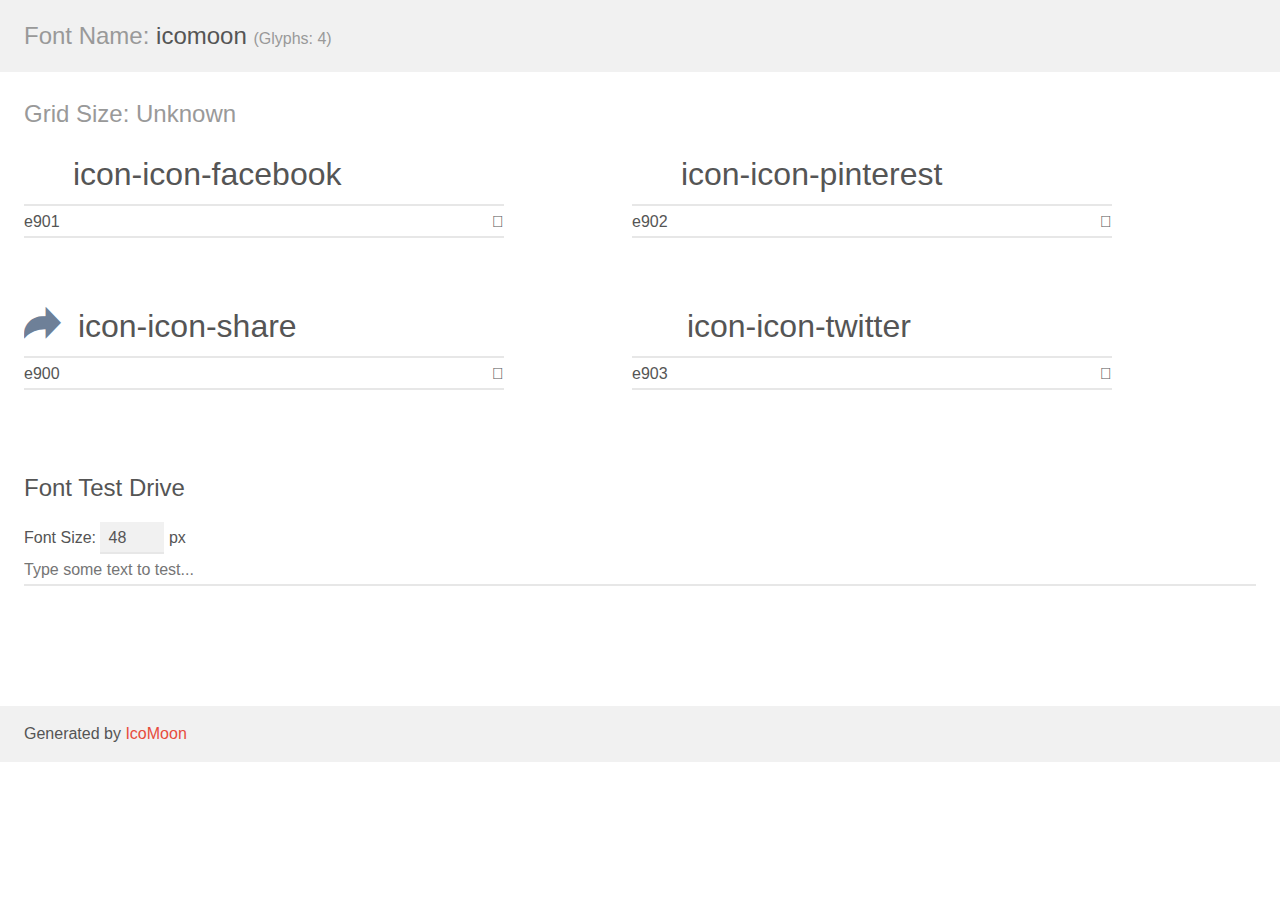
<file: assets/icomoon/demo.html>
<!doctype html>
<html>
<head>
    <meta charset="utf-8">
    <title>IcoMoon Demo</title>
    <meta name="description" content="An Icon Font Generated By IcoMoon.io">
    <meta name="viewport" content="width=device-width, initial-scale=1">
    <link rel="stylesheet" href="demo-files/demo.css">
    <link rel="stylesheet" href="style.css"></head>
<body>
    <div class="bgc1 clearfix">
        <h1 class="mhmm mvm"><span class="fgc1">Font Name:</span> icomoon <small class="fgc1">(Glyphs:&nbsp;4)</small></h1>
    </div>
    <div class="clearfix mhl ptl">
        <h1 class="mvm mtn fgc1">Grid Size: Unknown</h1>
        <div class="glyph fs1">
            <div class="clearfix bshadow0 pbs">
                <span class="icon-icon-facebook"></span>
                <span class="mls"> icon-icon-facebook</span>
            </div>
            <fieldset class="fs0 size1of1 clearfix hidden-false">
                <input type="text" readonly value="e901" class="unit size1of2" />
                <input type="text" maxlength="1" readonly value="&#xe901;" class="unitRight size1of2 talign-right" />
            </fieldset>
            <div class="fs0 bshadow0 clearfix hidden-true">
                <span class="unit pvs fgc1">liga: </span>
                <input type="text" readonly value="" class="liga unitRight" />
            </div>
        </div>
        <div class="glyph fs1">
            <div class="clearfix bshadow0 pbs">
                <span class="icon-icon-pinterest"></span>
                <span class="mls"> icon-icon-pinterest</span>
            </div>
            <fieldset class="fs0 size1of1 clearfix hidden-false">
                <input type="text" readonly value="e902" class="unit size1of2" />
                <input type="text" maxlength="1" readonly value="&#xe902;" class="unitRight size1of2 talign-right" />
            </fieldset>
            <div class="fs0 bshadow0 clearfix hidden-true">
                <span class="unit pvs fgc1">liga: </span>
                <input type="text" readonly value="" class="liga unitRight" />
            </div>
        </div>
        <div class="glyph fs1">
            <div class="clearfix bshadow0 pbs">
                <span class="icon-icon-share"></span>
                <span class="mls"> icon-icon-share</span>
            </div>
            <fieldset class="fs0 size1of1 clearfix hidden-false">
                <input type="text" readonly value="e900" class="unit size1of2" />
                <input type="text" maxlength="1" readonly value="&#xe900;" class="unitRight size1of2 talign-right" />
            </fieldset>
            <div class="fs0 bshadow0 clearfix hidden-true">
                <span class="unit pvs fgc1">liga: </span>
                <input type="text" readonly value="" class="liga unitRight" />
            </div>
        </div>
        <div class="glyph fs1">
            <div class="clearfix bshadow0 pbs">
                <span class="icon-icon-twitter"></span>
                <span class="mls"> icon-icon-twitter</span>
            </div>
            <fieldset class="fs0 size1of1 clearfix hidden-false">
                <input type="text" readonly value="e903" class="unit size1of2" />
                <input type="text" maxlength="1" readonly value="&#xe903;" class="unitRight size1of2 talign-right" />
            </fieldset>
            <div class="fs0 bshadow0 clearfix hidden-true">
                <span class="unit pvs fgc1">liga: </span>
                <input type="text" readonly value="" class="liga unitRight" />
            </div>
        </div>
    </div>

    <!--[if gt IE 8]><!-->
    <div class="mhl clearfix mbl">
        <h1>Font Test Drive</h1>
        <label>
            Font Size: <input id="fontSize" type="number" class="textbox0 mbm"
            min="8" value="48" />
            px
        </label>
        <input id="testText" type="text" class="phl size1of1 mvl"
        placeholder="Type some text to test..." value=""/>
        <div id="testDrive" class="icon-" style="font-family: icomoon">&nbsp;
        </div>
    </div>
    <!--<![endif]-->
    <div class="bgc1 clearfix">
        <p class="mhl">Generated by <a href="https://icomoon.io/app">IcoMoon</a></p>
    </div>

    <script src="demo-files/demo.js"></script>
</body>
</html>
</file>
<file: assets/icomoon/demo-files/demo.css>
body {
  padding: 0;
  margin: 0;
  font-family: sans-serif;
  font-size: 1em;
  line-height: 1.5;
  color: #555;
  background: #fff;
}
h1 {
  font-size: 1.5em;
  font-weight: normal;
}
small {
  font-size: .66666667em;
}
a {
  color: #e74c3c;
  text-decoration: none;
}
a:hover, a:focus {
  box-shadow: 0 1px #e74c3c;
}
.bshadow0, input {
  box-shadow: inset 0 -2px #e7e7e7;
}
input:hover {
  box-shadow: inset 0 -2px #ccc;
}
input, fieldset {
  font-family: sans-serif;
  font-size: 1em;
  margin: 0;
  padding: 0;
  border: 0;
}
input {
  color: inherit;
  line-height: 1.5;
  height: 1.5em;
  padding: .25em 0;
}
input:focus {
  outline: none;
  box-shadow: inset 0 -2px #449fdb;
}
.glyph {
  font-size: 16px;
  width: 15em;
  padding-bottom: 1em;
  margin-right: 4em;
  margin-bottom: 1em;
  float: left;
  overflow: hidden;
}
.liga {
  width: 80%;
  width: calc(100% - 2.5em);
}
.talign-right {
  text-align: right;
}
.talign-center {
  text-align: center;
}
.bgc1 {
  background: #f1f1f1;
}
.fgc1 {
  color: #999;
}
.fgc0 {
  color: #000;
}
p {
  margin-top: 1em;
  margin-bottom: 1em;
}
.mvm {
  margin-top: .75em;
  margin-bottom: .75em;
}
.mtn {
  margin-top: 0;
}
.mtl, .mal {
  margin-top: 1.5em;
}
.mbl, .mal {
  margin-bottom: 1.5em;
}
.mal, .mhl {
  margin-left: 1.5em;
  margin-right: 1.5em;
}
.mhmm {
  margin-left: 1em;
  margin-right: 1em;
}
.mls {
  margin-left: .25em;
}
.ptl {
  padding-top: 1.5em;
}
.pbs, .pvs {
  padding-bottom: .25em;
}
.pvs, .pts {
  padding-top: .25em;
}
.unit {
  float: left;
}
.unitRight {
  float: right;
}
.size1of2 {
  width: 50%;
}
.size1of1 {
  width: 100%;
}
.clearfix:before, .clearfix:after {
  content: " ";
  display: table;
}
.clearfix:after {
  clear: both;
}
.hidden-true {
  display: none;
}
.textbox0 {
  width: 3em;
  background: #f1f1f1;
  padding: .25em .5em;
  line-height: 1.5;
  height: 1.5em;
}
#testDrive {
  display: block;
  padding-top: 24px;
  line-height: 1.5;
}
.fs0 {
  font-size: 16px;
}
.fs1 {
  font-size: 32px;
}
</file>
<file: assets/icomoon/style.css>
@font-face {
  font-family: 'icomoon';
  src:  url('fonts/icomoon.eot?x1uidp');
  src:  url('fonts/icomoon.eot?x1uidp#iefix') format('embedded-opentype'),
    url('fonts/icomoon.ttf?x1uidp') format('truetype'),
    url('fonts/icomoon.woff?x1uidp') format('woff'),
    url('fonts/icomoon.svg?x1uidp#icomoon') format('svg');
  font-weight: normal;
  font-style: normal;
  font-display: block;
}

[class^="icon-"], [class*=" icon-"] {
  /* use !important to prevent issues with browser extensions that change fonts */
  font-family: 'icomoon' !important;
  speak: never;
  font-style: normal;
  font-weight: normal;
  font-variant: normal;
  text-transform: none;
  line-height: 1;

  /* Better Font Rendering =========== */
  -webkit-font-smoothing: antialiased;
  -moz-osx-font-smoothing: grayscale;
}

.icon-icon-facebook:before {
  content: "\e901";
  color: #fff;
}
.icon-icon-pinterest:before {
  content: "\e902";
  color: #fff;
}
.icon-icon-share:before {
  content: "\e900";
  color: #6e8098;
}
.icon-icon-twitter:before {
  content: "\e903";
  color: #fff;
}
</file>
